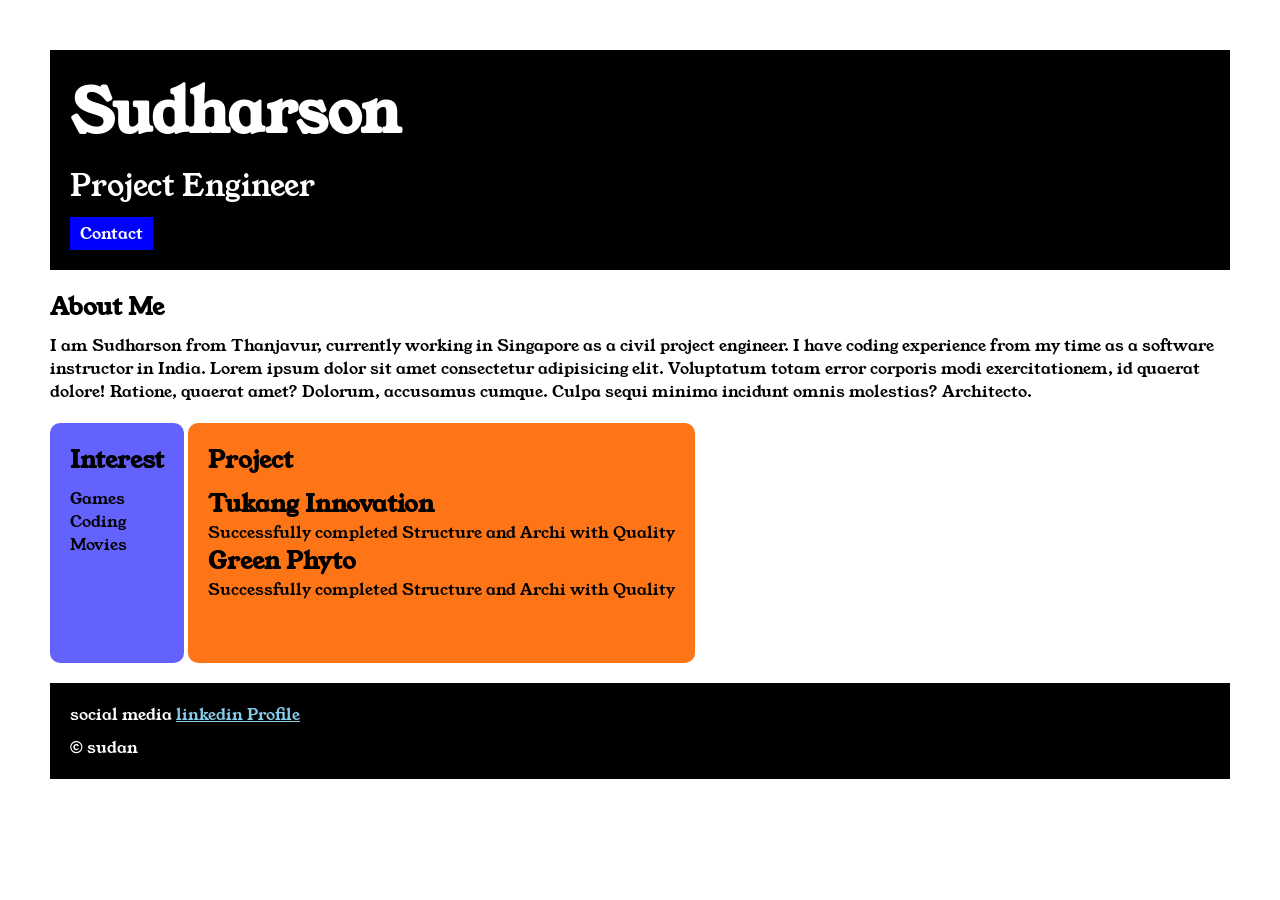
<file: index.html>
<!DOCTYPE html>
<html lang="en">
  <head>
    <meta charset="UTF-8" />
    <meta name="viewport" content="width=device-width, initial-scale=1.0" />
    <title>Portfolio</title>
    <link rel="stylesheet" href="style.css" />
    <link rel="preconnect" href="https://fonts.googleapis.com" />
    <link rel="preconnect" href="https://fonts.gstatic.com" crossorigin />
    <link
      href="https://fonts.googleapis.com/css2?family=Young+Serif&display=swap"
      rel="stylesheet"
    />
  </head>
  <body>
    <div class="container">
      <div class="section-one">
        <h1 class="section-one__name">Sudharson</h1>
        <p class="section-one__role">Project Engineer</p>
        <a href="contact.html" class="section-one__contact">Contact</a>
      </div>
      <div class="section-two">
        <h2 class="section-two__title">About Me</h2>
        <p class="section-two__desc">
          I am Sudharson from Thanjavur, currently working in Singapore as a
          civil project engineer. I have coding experience from my time as a
          software instructor in India. Lorem ipsum dolor sit amet consectetur
          adipisicing elit. Voluptatum totam error corporis modi exercitationem,
          id quaerat dolore! Ratione, quaerat amet? Dolorum, accusamus cumque.
          Culpa sequi minima incidunt omnis molestias? Architecto.
        </p>
      </div>
      <div class="section-three">
        <h2 class="section-three__title">Interest</h2>
        <ul class="section-three__desc">
          <li>Games</li>
          <li>Coding</li>
          <li>Movies</li>
        </ul>
      </div>
      <div class="section-four">
        <h2 class="section-four__title">Project</h2>
        <ul class="section-four__desc">
          <li><h2>Tukang Innovation</h2></li>
          <p>Successfully completed Structure and Archi with Quality</p>
          <li><h2>Green Phyto</h2></li>
          <p>Successfully completed Structure and Archi with Quality</p>
        </ul>
      </div>
      <div class="section-five">
        <p class="section-five__title">
          social media
          <a href="https://www.linkedin.com/in/sudharson31/">linkedin Profile</a>
        </p>
        <p class="section-five__desc">&copy; sudan</p>
      </div>
    </div>
  </body>
</html>
</file>
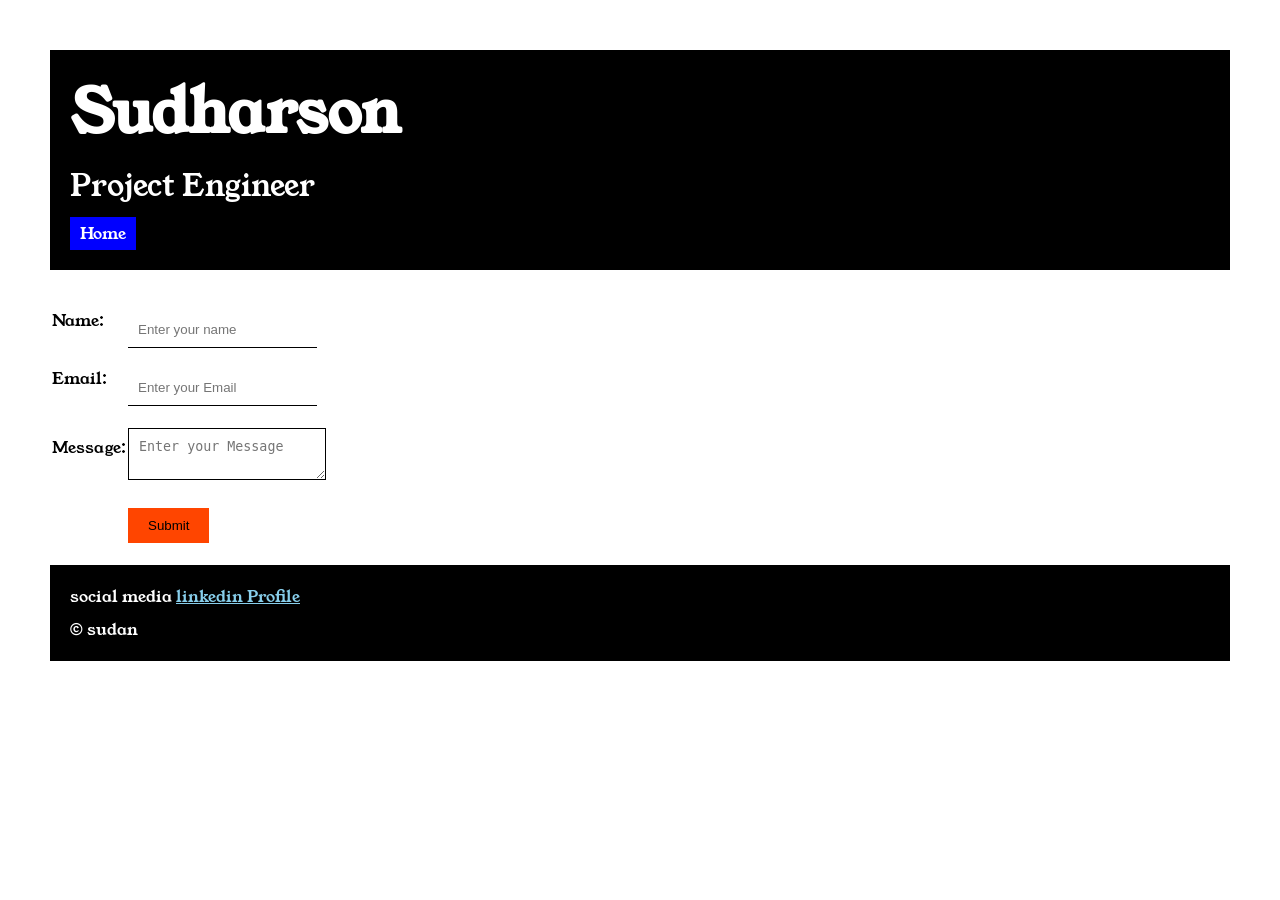
<file: contact.html>
<!DOCTYPE html>
<html lang="en">
  <head>
    <meta charset="UTF-8" />
    <meta name="viewport" content="width=device-width, initial-scale=1.0" />
    <title>Contact</title>
    <link rel="stylesheet" href="style.css" />
    <link rel="preconnect" href="https://fonts.googleapis.com" />
    <link rel="preconnect" href="https://fonts.gstatic.com" crossorigin />
    <link
      href="https://fonts.googleapis.com/css2?family=Young+Serif&display=swap"
      rel="stylesheet"
    />
  </head>
  <body>
    <div class="container">
    <div class="section-one">
      <h1 class="section-one__name">Sudharson</h1>
      <p class="section-one__role">Project Engineer</p>
      <a href="index.html" class="section-one__contact">Home</a>
    </div>
    <div class="contact-form">
      <form>
        <table>
          <tr>
            <td>Name:</td>
            <td><input type="text" placeholder="Enter your name" class="contact-form__input" /></td>
          </tr>
          <tr>
            <td>Email:</td>
            <td><input type="email" placeholder="Enter your Email" class="contact-form__input" /></td>
          </tr>
          <tr>
            <td>Message:</td>
            <td><textarea placeholder="Enter your Message" class="contact-form__textarea"></textarea></td>
          </tr>
          <tr>
            <td></td>
            <td><input type="submit" class="contact-form__submit" /></td>
          </tr>
        </table>
      </form>
    </div>
    
    <div class="section-five">
      <p class="section-five__title">
        social media
        <a href="https://www.linkedin.com/in/sudharson31/">linkedin Profile</a>
      </p>
      <p class="section-five__desc">&copy; sudan</p>
    </div>
  </div>
  </body>
</html>
</file>
<file: style.css>
* {
    padding: 0;
    margin: 0;
}

body {
    font-family: "Young Serif", serif;
}

.container {
    padding: 50px;
}

.section-one{
    background-color: black;
    color: white;
    padding: 20px;
}
.section-one__contact{
    background-color: blue;
    color: white;
    text-decoration: none;
    padding-left: 10px;
    padding-right: 10px;
    padding-top: 5px;
    padding-bottom: 5px;
    display: inline-block;
    margin-top: 10px;

}
.section-one__name{
    font-size: 60px;
}
.section-one__role{
    font-size: 30px;
    margin-top: 10px;
}
.section-two,.section-three,.section-four,.section-five{
    margin-top: 20px;
}
.section-two__desc,.section-three__desc,.section-four__desc,.section-five__desc{
    margin-top: 10px;
}
.section-five{
    background-color: black;
    color: white;
    padding: 20px;
}
.section-five__title a{
    color: skyblue
}
.section-three li,.section-four li {
    list-style: none;
}

.section-three{
    background-color: #6462FD;
    color: black;
    display: inline-block;
    padding: 20px;
    height: 200px;
    border-radius: 10px;
    vertical-align: top;
}
.section-four{
    background-color: #FE7517;
    color: black;
    display: inline-block;
    padding: 20px;
    height: 200px;
    border-radius: 10px;
    vertical-align: top;
}

.contact-form{
    margin-top: 20px;
}

.contact-form__input,.contact-form__textarea,.contact-form__submit{
    margin-top: 20px;
}

.contact-form__input{
    padding: 10px;
    border: none;
    border-bottom: solid black 1px;
}

.contact-form__textarea{
    padding: 10px;
    border: none;
    border: solid black 1px;
}

.contact-form__submit{
    padding-top: 10px;
    padding-bottom: 10px;
    padding-left: 20px;
    padding-right: 20px;
    background-color: orangered;
    color: black;
    border: none;
}
</file>
